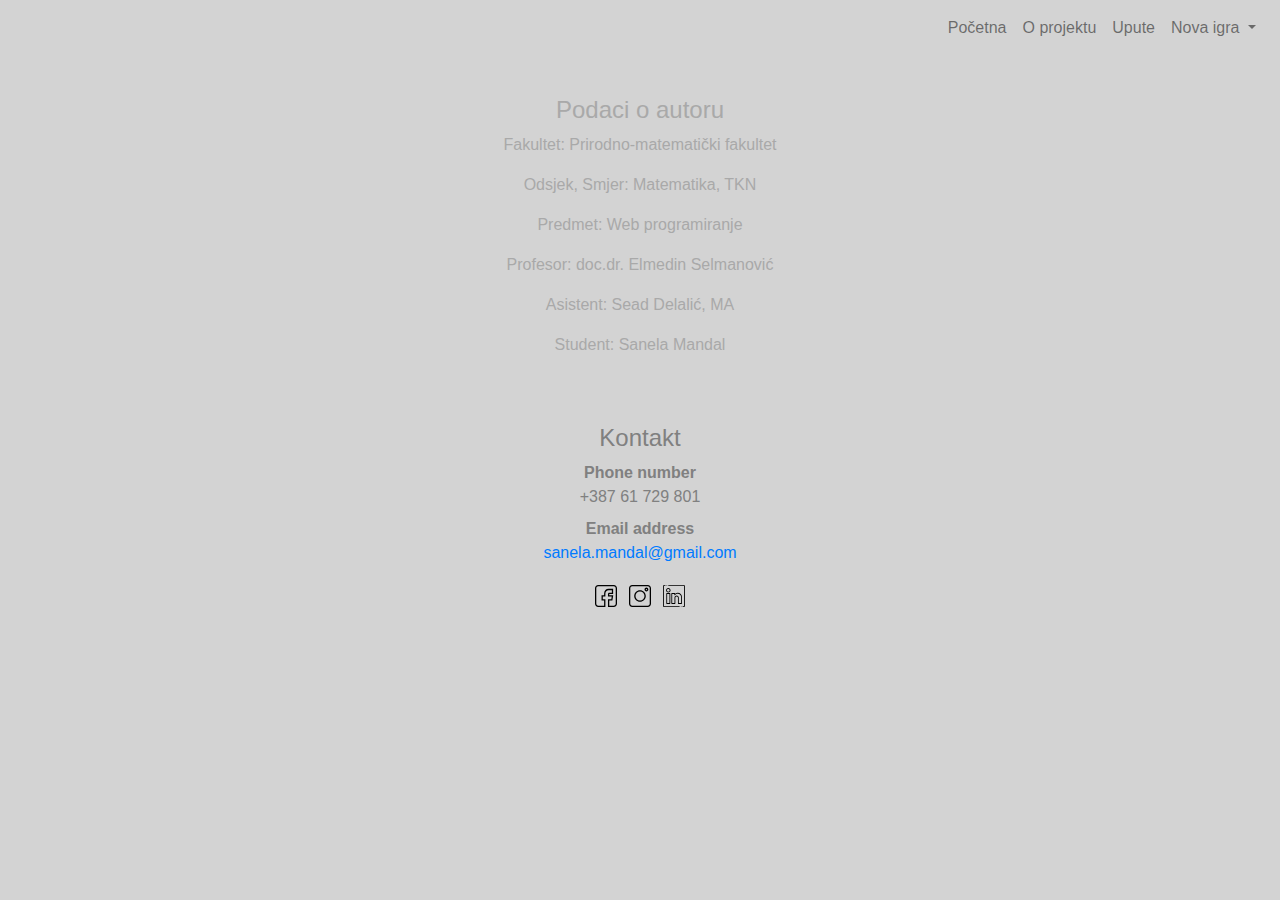
<file: about.html>
<!DOCTYPE html>
<html>
<head>
	<title>O projektu</title>
	<meta charset="utf-8">
	<link rel="stylesheet" href="https://stackpath.bootstrapcdn.com/bootstrap/4.4.1/css/bootstrap.min.css" integrity="sha384-Vkoo8x4CGsO3+Hhxv8T/Q5PaXtkKtu6ug5TOeNV6gBiFeWPGFN9MuhOf23Q9Ifjh" crossorigin="anonymous">
	<script src="https://code.jquery.com/jquery-3.4.1.slim.min.js" integrity="sha384-J6qa4849blE2+poT4WnyKhv5vZF5SrPo0iEjwBvKU7imGFAV0wwj1yYfoRSJoZ+n" crossorigin="anonymous"></script>
	<script src="https://cdn.jsdelivr.net/npm/popper.js@1.16.0/dist/umd/popper.min.js" integrity="sha384-Q6E9RHvbIyZFJoft+2mJbHaEWldlvI9IOYy5n3zV9zzTtmI3UksdQRVvoxMfooAo" crossorigin="anonymous"></script>
	<script src="https://stackpath.bootstrapcdn.com/bootstrap/4.4.1/js/bootstrap.min.js" integrity="sha384-wfSDF2E50Y2D1uUdj0O3uMBJnjuUD4Ih7YwaYd1iqfktj0Uod8GCExl3Og8ifwB6" crossorigin="anonymous"></script>
	<link rel="stylesheet" type="text/css" href="style.css">
</head>
<body>
	<div id="wrapp">
		<div class=" navigacija ">
			<nav class="navbar navbar-expand-lg navbar-light fixed-top">
  				<button class="navbar-toggler " type="button" data-toggle="collapse" data-target="#navbarSupportedContent" aria-controls="navbarSupportedContent" aria-expanded="false" aria-label="Toggle navigation">
    				<span class="navbar-toggler-icon"></span>
  				</button>
				<div class="collapse navbar-collapse" id="navbarSupportedContent">
    				<ul class="navbar-nav w-100 justify-content-end">
      					<li class="nav-item ">
        					<a class="nav-link" href="index.html">Početna</a>
      					</li>
	      				<li class="nav-item">
	        				<a class="nav-link" href="about.html">O projektu</a>
	      				</li>
	      				<li class="nav-item">
	        				<a class="nav-link" href="upute.html">Upute</a>
	      				</li>
						<li class="nav-item dropdown">
						    <a class="nav-link dropdown-toggle" id="navbarDropdown" role="button" data-toggle="dropdown" aria-haspopup="true" aria-expanded="false">
						          	Nova igra
						    </a>
	        				<div class="dropdown-menu" aria-labelledby="navbarDropdown">
	          					<a class="dropdown-item " href="standardna1.html">10x8</a>
	          					<a class="dropdown-item" href="standardna2.html">10x6</a>
	          					<a class="dropdown-item" href="standardna3.html">10x4</a>
	          					<a class="dropdown-item" href="nestandardna.html">8x8</a>
	        				</div>
	      				</li>
	    			</ul>
	    		</div>
			</nav>
		</div>

		<main>
			<section>
				<div class="row mt-5 text-center">
						<div class="container mt-5">
							<h4>Podaci o autoru</h4>
							<p>Fakultet: Prirodno-matematički fakultet</p>
							<p>Odsjek, Smjer: Matematika, TKN</p>
							<p>Predmet: Web programiranje</p>
							<p>Profesor: doc.dr. Elmedin Selmanović</p>
							<p>Asistent: Sead Delalić, MA</p>
							<p>Student: Sanela Mandal</p>
						</div>
					</div>
				</div>
			</section>
    	</main>

    	<footer>
    		<div id="contact text-center">
					<div class="text-center">
						<h4 class="text-center">Kontakt</h4>
						<dl>
  							<dt>Phone number</dt>
					 		<dd>+387 61 729 801</dd>
 					 		<dt>Email address</dt>
 					 		<dd><a href="https://mail.google.com/mail/u/0/">sanela.mandal@gmail.com</a></dd>
						</dl>
						<a target="blank" href="https://www.facebook.com/"><img class="p-1" src="slike/facebook.svg" width="30px"></a>
						<a target="blank" href="https://www.instagram.com/"><img class="p-1" src="slike/instagram.svg" width="30px"></a>
						<a target="blank" href="https://www.linkedin.com/"><img class="p-1" src="slike/linkedin.svg" width="30px"></a>
					</div>
   				</div>
		</footer>
	</div>
</body>
</html>
</file>
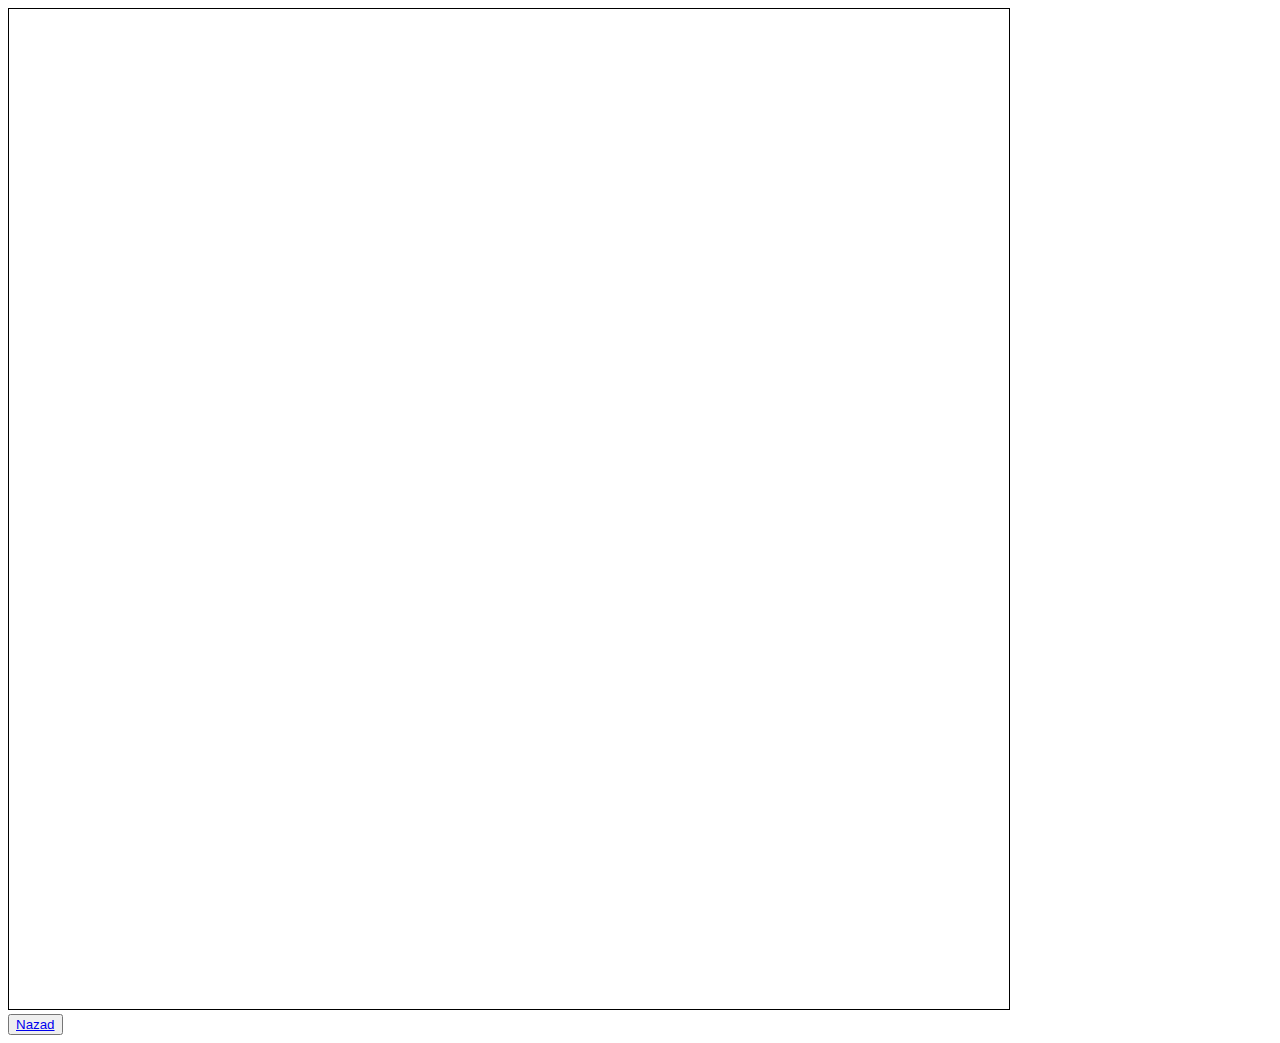
<file: nestandardna.html>
<!DOCTYPE html>
<html>
<head>
	<title>TRIBA</title>
</head>
<body>
	<canvas id = "myCanvas" width="1000px" height="1000px" style="border: 1px solid black"></canvas>

	<script type="text/javascript">
		var canvas = document.getElementById('myCanvas');
		var ctx = canvas.getContext("2d");
		var arr = [];
		for (var i=0; i<8; i++) {
			for (var j=0; j<8; j++) {
				arr.push({
					cx: i*100 + 30,
					cy: j*100 +50,
					r: 20,
					color: "black"
				});
			}
		}

		function crtaj(){

			for (var i = 0; i<arr.length; i++) {
					ctx.fillStyle = arr[i].color;
					ctx.beginPath();
					ctx.arc(arr[i].cx, arr[i].cy, arr[i].r, 0, Math.PI*2);
					ctx.fill();
					ctx.stroke();
			}
		}

		var brojac=0;
		var igrac1 = {
			color: "blue",
			brojac: 0,
			potez: false
		};
		var igrac2 = {
			color: "red",
			brojac: 0,
			potez: false

		};


		function povezi(tacke,color){
			ctx.moveTo(tacke[0].cx, tacke[0].cy);
			ctx.lineTo(tacke[1].cx, tacke[1].cy);
			ctx.strokeStyle = color;
			ctx.lineWidth = 5;

			ctx.moveTo(tacke[1].cx, tacke[1].cy);
			ctx.lineTo(tacke[2].cx, tacke[2].cy);
			ctx.strokeStyle = color;
			ctx.lineWidth = 5;

			ctx.moveTo(tacke[2].cx, tacke[2].cy);
			ctx.lineTo(tacke[0].cx, tacke[0].cy);
			ctx.strokeStyle = color;
			ctx.lineWidth = 5;
			ctx.stroke();
		}

		function linija() {
			ctx.beginPath(); 
		    ctx.moveTo(10,900);
		    ctx.lineTo(750,900);
		    if(igrac1.potez == true) {
		    	ctx.strokeStyle = igrac1.color;
		    }
		    else if(igrac2.potez == true) {
		    	ctx.strokeStyle = igrac2.color;
		    }
		    ctx.lineWidth = 5;
		    ctx.stroke();
		}

		var u1,u2,u3;
		function daLiJeTackaNaPravoj(ax,ay,bx,by,dx,dy) {
			u1 = Math.sqrt((ax-dx)**2 + (ay-dy)**2);
			u2 = Math.sqrt((bx-dx)**2 + (by-dy)**2);
			u3 = Math.sqrt((ax-bx)**2 + (ay-by)**2);

			if(u1 + u2 == u3) {
				return true;
			}
			return false;

		}

		//ovu funkciju primijeniti na niz tacke, ukoliko su tacke nisu kolinearne bojimo ih bojom
		//igraca koji je na potezu, a inace praznimo niz i igrac ostaje na potezu
		//dok ne oznaci tri tacke koje nisu kolinearne i koje nisu vec oznacene
		var a;
		function kolinearne(x1,y1,x2,y2,x3,y3) {
			a = x1 * (y2 - y3) +  x2 * (y3 - y1) +  x3 * (y1 - y2); 
			if(a == 0) {
				return true;
			}
			return false;
		}

		/* Za provjeru da li se trouglovi sijeku mozemo posmatrati da li se neka od oznacene tri tacke nalazi
		u nekom drugom trouglu, napravimo funkciju koja provjerava da li se tacka nalazi u troglu i 
		primijenimo je na oznacenu tacku, ako je to slucaj trouglovi ce da se sijeku sto nije dozvoljeno, pa
		trebamo skinuti oznaku sa te tacke i dati igracu koji je na potezu da igra dok ne oznaci tri dozvoljene
		tacke.
		Takodjer, treba ispisati kraj igre, ako igrac koji je na potezu nema tri tacke koje bi mogao odigrati.
		To mozemo regulisati prateci niz tacke, ako u njemu ne postoje tri tacke nakon sto igrac odigra znaci 
		da nemamo dovoljno tacaka koje su dozvoljene (ako uzmemo u obzir uslove koje sam iskodirala i ove u ovom
		komentaru).
		*/

		igrac1.potez = true;
		var tacke = [];
		canvas.addEventListener('mousedown', function(event) {
		    x = event.pageX - canvas.getBoundingClientRect().left;
		    y = event.pageY - canvas.getBoundingClientRect().top;
		    for(var i=0;i<arr.length;i++){
		    	if ((Math.sqrt((x-arr[i].cx)**2 + (y-arr[i].cy)**2)) < arr[i].r) {
		    		if(igrac1.potez == true) {
		    			if(arr[i].color == "black") {
		    				arr[i].color = igrac1.color;
		    				tacke.push(arr[i]);
		    				igrac1.brojac++;
		    			}
		    			if(igrac1.brojac==3){
		    				igrac1.brojac=0;
		    				igrac1.potez=false;
		    				povezi(tacke, igrac1.color);

		    				for(let j=0;j<arr.length;j++) {
		    					if(daLiJeTackaNaPravoj(tacke[0].cx,tacke[0].cy,tacke[1].cx,tacke[1].cy,arr[j].cx,arr[j].cy)) {
		    						if(arr[j].color == "black"){
		    							arr[j].color = igrac1.color;
		    						}
		    					}
		    					if(daLiJeTackaNaPravoj(tacke[1].cx,tacke[1].cy,tacke[2].cx,tacke[2].cy,arr[j].cx,arr[j].cy)) {
		    						if(arr[j].color == "black"){
		    							arr[j].color = igrac1.color;
		    						}
		    					}
		    					if(daLiJeTackaNaPravoj(tacke[2].cx,tacke[2].cy,tacke[0].cx,tacke[0].cy,arr[j].cx,arr[j].cy)) {
		    						if(arr[j].color == "black"){
		    							arr[j].color = igrac1.color;
		    						}
		    					}

		    				}

		    				tacke = [];
		    				igrac2.potez=true;
		    			}
		    		}
		    		else if(igrac2.potez == true){
		    			if(arr[i].color == "black") {
		    				arr[i].color = igrac2.color;
		    				tacke.push(arr[i]);
		    				igrac2.brojac++;
		    			}
		    			if(igrac2.brojac==3){
		    				igrac2.brojac=0;
		    				igrac2.potez=false;
		    				povezi(tacke, igrac2.color);

		    				for(let j=0;j<arr.length;j++) {
		    					if(daLiJeTackaNaPravoj(tacke[0].cx,tacke[0].cy,tacke[1].cx,tacke[1].cy,arr[j].cx,arr[j].cy)) {
		    						if(arr[j].color == "black"){
		    							arr[j].color = igrac2.color;
		    						}
		    					}
		    					if(daLiJeTackaNaPravoj(tacke[1].cx,tacke[1].cy,tacke[2].cx,tacke[2].cy,arr[j].cx,arr[j].cy)) {
		    						if(arr[j].color == "black"){
		    							arr[j].color = igrac2.color;
		    						}
		    					}
		    					if(daLiJeTackaNaPravoj(tacke[2].cx,tacke[2].cy,tacke[0].cx,tacke[0].cy,arr[j].cx,arr[j].cy)) {
		    						if(arr[j].color == "black"){
		    							arr[j].color = igrac2.color;
		    						}
		    					}

		    				}

		    				tacke = [];
		    				igrac1.potez=true;
		    			}

		    		}

		    	}
		    	crtaj();
		    	linija();
		    }
		});

	</script>
	<br>
	<button type="button"><a href="index.html">Nazad</a></button>
</body>
</html>
</file>
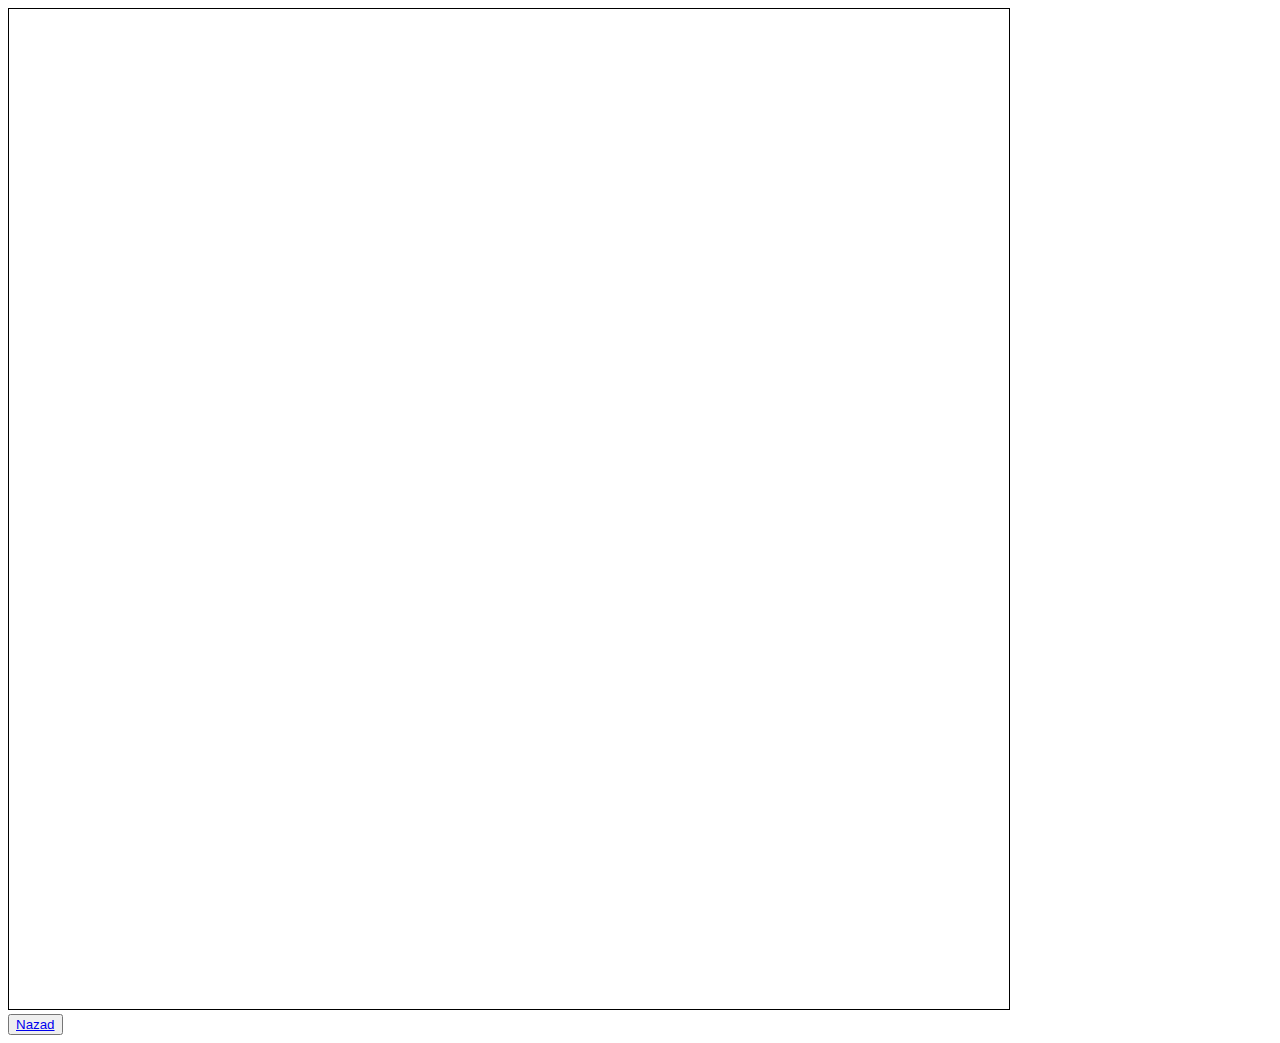
<file: standardna1.html>
<!DOCTYPE html>
<html>
<head>
	<title>TRIBA</title>
</head>
<body>
	<canvas id = "myCanvas" width="1000px" height="1000px" style="border: 1px solid black"></canvas>

	<script type="text/javascript">
		var canvas = document.getElementById('myCanvas');
		var ctx = canvas.getContext("2d");
		var arr = [];
		for (var i=0; i<10; i++) {
			for (var j=0; j<8; j++) {
				arr.push({
					cx: i*100 + 30,
					cy: j*100 +50,
					r: 20,
					color: "black"
				});
			}
		}

		function crtaj(){

			for (var i = 0; i<arr.length; i++) {
					ctx.fillStyle = arr[i].color;
					ctx.beginPath();
					ctx.arc(arr[i].cx, arr[i].cy, arr[i].r, 0, Math.PI*2);
					ctx.fill();
					ctx.stroke();
			}
		}

		var brojac=0;
		var igrac1 = {
			color: "blue",
			brojac: 0,
			potez: false
		};
		var igrac2 = {
			color: "red",
			brojac: 0,
			potez: false

		};


		function povezi(tacke){
			ctx.moveTo(tacke[0].cx, tacke[0].cy);
			ctx.lineTo(tacke[1].cx, tacke[1].cy);

			ctx.moveTo(tacke[1].cx, tacke[1].cy);
			ctx.lineTo(tacke[2].cx, tacke[2].cy);

			ctx.moveTo(tacke[2].cx, tacke[2].cy);
			ctx.lineTo(tacke[0].cx, tacke[0].cy);
			ctx.stroke();
		}

		function linija() {
			ctx.beginPath(); 
		    ctx.moveTo(10,900);
		    ctx.lineTo(990,900);
		    if(igrac1.potez == true) {
		    	ctx.strokeStyle = igrac1.color;
		    }
		    else if(igrac2.potez == true) {
		    	ctx.strokeStyle = igrac2.color;
		    }
		    ctx.lineWidth = 5;
		    ctx.stroke();
		}

		var u1,u2,u3;
		function daLiJeTackaNaPravoj(ax,ay,bx,by,dx,dy) {
			u1 = Math.sqrt((ax-dx)**2 + (ay-dy)**2);
			u2 = Math.sqrt((bx-dx)**2 + (by-dy)**2);
			u3 = Math.sqrt((ax-bx)**2 + (ay-by)**2);

			if(u1 + u2 == u3) {
				return true;
			}
			return false;

		}

		//ovu funkciju primijeniti na niz tacke, ukoliko su tacke nisu kolinearne bojimo ih bojom
		//igraca koji je na potezu, a inace praznimo niz i igrac ostaje na potezu
		//dok ne oznaci tri tacke koje nisu kolinearne i koje nisu vec oznacene
		var a;
		function kolinearne(x1,y1,x2,y2,x3,y3) {
			a = x1 * (y2 - y3) +  x2 * (y3 - y1) +  x3 * (y1 - y2); 
			if(a == 0) {
				return true;
			}
			return false;
		}

		/* Za provjeru da li se trouglovi sijeku mozemo posmatrati da li se neka od oznacene tri tacke nalazi
		u nekom drugom trouglu, napravimo funkciju koja provjerava da li se tacka nalazi u troglu i 
		primijenimo je na oznacenu tacku, ako je to slucaj trouglovi ce da se sijeku sto nije dozvoljeno, pa
		trebamo skinuti oznaku sa te tacke i dati igracu koji je na potezu da igra dok ne oznaci tri dozvoljene
		tacke.
		Takodjer, treba ispisati kraj igre, ako igrac koji je na potezu nema tri tacke koje bi mogao odigrati.
		To mozemo regulisati prateci niz tacke, ako u njemu ne postoje tri tacke nakon sto igrac odigra znaci 
		da nemamo dovoljno tacaka koje su dozvoljene (ako uzmemo u obzir uslove koje sam iskodirala i ove u ovom
		komentaru).
		*/


		igrac1.potez = true;

		var tacke = [];
		canvas.addEventListener('mousedown', function(event) {
		    x = event.pageX - canvas.getBoundingClientRect().left;
		    y = event.pageY - canvas.getBoundingClientRect().top;
		    for(var i=0;i<arr.length;i++){
		    	if ((Math.sqrt((x-arr[i].cx)**2 + (y-arr[i].cy)**2)) < arr[i].r) {
		    		if(igrac1.potez == true) {
		    			if(arr[i].color == "black") {
		    				arr[i].color = igrac1.color;
		    				tacke.push(arr[i]);
		    				igrac1.brojac++;
		    			}
		    			if(igrac1.brojac==3){
		    				igrac1.brojac=0;
		    				igrac1.potez=false;
		    				povezi(tacke);

		    				for(let j=0;j<arr.length;j++) {
		    					if(daLiJeTackaNaPravoj(tacke[0].cx,tacke[0].cy,tacke[1].cx,tacke[1].cy,arr[j].cx,arr[j].cy)) {
		    						if(arr[j].color == "black"){
		    							arr[j].color = igrac1.color;
		    						}
		    					}
		    					if(daLiJeTackaNaPravoj(tacke[1].cx,tacke[1].cy,tacke[2].cx,tacke[2].cy,arr[j].cx,arr[j].cy)) {
		    						if(arr[j].color == "black"){
		    							arr[j].color = igrac1.color;
		    						}
		    					}
		    					if(daLiJeTackaNaPravoj(tacke[2].cx,tacke[2].cy,tacke[0].cx,tacke[0].cy,arr[j].cx,arr[j].cy)) {
		    						if(arr[j].color == "black"){
		    							arr[j].color = igrac1.color;
		    						}
		    					}

		    				}

		    				tacke = [];
		    				igrac2.potez=true;
		    			}
		    		}
		    		else if(igrac2.potez == true){
		    			if(arr[i].color == "black") {
		    				arr[i].color = igrac2.color;
		    				tacke.push(arr[i]);
		    				igrac2.brojac++;
		    			}
		    			if(igrac2.brojac==3){
		    				igrac2.brojac=0;
		    				igrac2.potez=false;
		    				povezi(tacke);

		    				for(let j=0;j<arr.length;j++) {
		    					if(daLiJeTackaNaPravoj(tacke[0].cx,tacke[0].cy,tacke[1].cx,tacke[1].cy,arr[j].cx,arr[j].cy)) {
		    						if(arr[j].color == "black"){
		    							arr[j].color = igrac2.color;
		    						}
		    					}
		    					if(daLiJeTackaNaPravoj(tacke[1].cx,tacke[1].cy,tacke[2].cx,tacke[2].cy,arr[j].cx,arr[j].cy)) {
		    						if(arr[j].color == "black"){
		    							arr[j].color = igrac2.color;
		    						}
		    					}
		    					if(daLiJeTackaNaPravoj(tacke[2].cx,tacke[2].cy,tacke[0].cx,tacke[0].cy,arr[j].cx,arr[j].cy)) {
		    						if(arr[j].color == "black"){
		    							arr[j].color = igrac2.color;
		    						}
		    					}

		    				}
		    				tacke = [];
		    				igrac1.potez=true;
		    			}

		    		}

		    	}
		    	crtaj();
		    	linija();
		    }
		});
	</script>
	<br>
	<button type="button"><a href="index.html">Nazad</a></button>
</body>
</html>
</file>
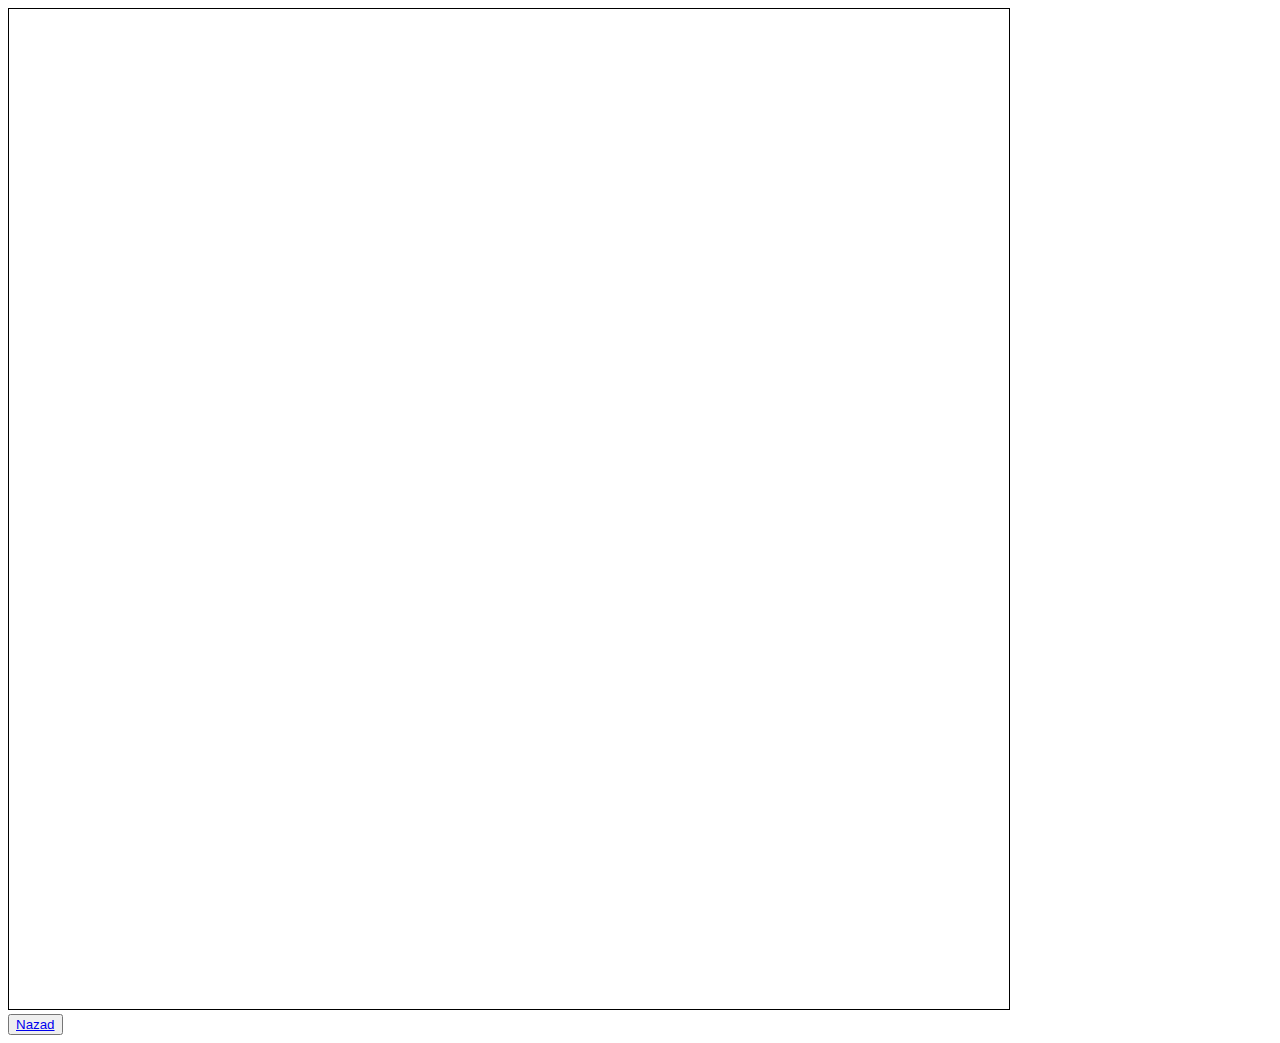
<file: standardna2.html>
<!DOCTYPE html>
<html>
<head>
	<title>TRIBA</title>
</head>
<body>
	<canvas id = "myCanvas" width="1000px" height="1000px" style="border: 1px solid black"></canvas>

	<script type="text/javascript">
		var canvas = document.getElementById('myCanvas');
		var ctx = canvas.getContext("2d");
		var arr = [];
		for (var i=0; i<10; i++) {
			for (var j=0; j<6; j++) {
				arr.push({
					cx: i*100 + 30,
					cy: j*100 +50,
					r: 20,
					color: "black"
				});
			}
		}

		function crtaj(){

			for (var i = 0; i<arr.length; i++) {
					ctx.fillStyle = arr[i].color;
					ctx.beginPath();
					ctx.arc(arr[i].cx, arr[i].cy, arr[i].r, 0, Math.PI*2);
					ctx.fill();
					ctx.stroke();
			}
		}

		var brojac=0;
		var igrac1 = {
			color: "blue",
			brojac: 0,
			potez: false
		};
		var igrac2 = {
			color: "red",
			brojac: 0,
			potez: false

		};


		function povezi(tacke){
			ctx.moveTo(tacke[0].cx, tacke[0].cy);
			ctx.lineTo(tacke[1].cx, tacke[1].cy);

			ctx.moveTo(tacke[1].cx, tacke[1].cy);
			ctx.lineTo(tacke[2].cx, tacke[2].cy);

			ctx.moveTo(tacke[2].cx, tacke[2].cy);
			ctx.lineTo(tacke[0].cx, tacke[0].cy);
			ctx.stroke();
		}

		function linija() {
			ctx.beginPath(); 
		    ctx.moveTo(10,900);
		    ctx.lineTo(990,900);
		    if(igrac1.potez == true) {
		    	ctx.strokeStyle = igrac1.color;
		    }
		    else if(igrac2.potez == true) {
		    	ctx.strokeStyle = igrac2.color;
		    }
		    ctx.lineWidth = 5;
		    ctx.stroke();
		}

		var u1,u2,u3;
		function daLiJeTackaNaPravoj(ax,ay,bx,by,dx,dy) {
			u1 = Math.sqrt((ax-dx)**2 + (ay-dy)**2);
			u2 = Math.sqrt((bx-dx)**2 + (by-dy)**2);
			u3 = Math.sqrt((ax-bx)**2 + (ay-by)**2);

			if(u1 + u2 == u3) {
				return true;
			}
			return false;

		}

		//ovu funkciju primijeniti na niz tacke, ukoliko su tacke nisu kolinearne bojimo ih bojom
		//igraca koji je na potezu, a inace praznimo niz i igrac ostaje na potezu
		//dok ne oznaci tri tacke koje nisu kolinearne i koje nisu vec oznacene
		var a;
		function kolinearne(x1,y1,x2,y2,x3,y3) {
			a = x1 * (y2 - y3) +  x2 * (y3 - y1) +  x3 * (y1 - y2); 
			if(a == 0) {
				return true;
			}
			return false;
		}

		/* Za provjeru da li se trouglovi sijeku mozemo posmatrati da li se neka od oznacene tri tacke nalazi
		u nekom drugom trouglu, napravimo funkciju koja provjerava da li se tacka nalazi u troglu i 
		primijenimo je na oznacenu tacku, ako je to slucaj trouglovi ce da se sijeku sto nije dozvoljeno, pa
		trebamo skinuti oznaku sa te tacke i dati igracu koji je na potezu da igra dok ne oznaci tri dozvoljene
		tacke.
		Takodjer, treba ispisati kraj igre, ako igrac koji je na potezu nema tri tacke koje bi mogao odigrati.
		To mozemo regulisati prateci niz tacke, ako u njemu ne postoje tri tacke nakon sto igrac odigra znaci 
		da nemamo dovoljno tacaka koje su dozvoljene (ako uzmemo u obzir uslove koje sam iskodirala i ove u ovom
		komentaru).
		*/

		
		igrac1.potez = true;

		var tacke = [];
		canvas.addEventListener('mousedown', function(event) {
		    x = event.pageX - canvas.getBoundingClientRect().left;
		    y = event.pageY - canvas.getBoundingClientRect().top;
		    for(var i=0;i<arr.length;i++){
		    	if ((Math.sqrt((x-arr[i].cx)**2 + (y-arr[i].cy)**2)) < arr[i].r) {
		    		if(igrac1.potez == true) {
		    			if(arr[i].color == "black") {
		    				arr[i].color = igrac1.color;
		    				tacke.push(arr[i]);
		    				igrac1.brojac++;
		    			}
		    			if(igrac1.brojac==3){
		    				igrac1.brojac=0;
		    				igrac1.potez=false;
		    				povezi(tacke);

		    				for(let j=0;j<arr.length;j++) {
		    					if(daLiJeTackaNaPravoj(tacke[0].cx,tacke[0].cy,tacke[1].cx,tacke[1].cy,arr[j].cx,arr[j].cy)) {
		    						if(arr[j].color == "black"){
		    							arr[j].color = igrac1.color;
		    						}
		    					}
		    					if(daLiJeTackaNaPravoj(tacke[1].cx,tacke[1].cy,tacke[2].cx,tacke[2].cy,arr[j].cx,arr[j].cy)) {
		    						if(arr[j].color == "black"){
		    							arr[j].color = igrac1.color;
		    						}
		    					}
		    					if(daLiJeTackaNaPravoj(tacke[2].cx,tacke[2].cy,tacke[0].cx,tacke[0].cy,arr[j].cx,arr[j].cy)) {
		    						if(arr[j].color == "black"){
		    							arr[j].color = igrac1.color;
		    						}
		    					}

		    				}

		    				tacke = [];
		    				igrac2.potez=true;
		    			}
		    		}
		    		else if(igrac2.potez == true){
		    			if(arr[i].color == "black") {
		    				arr[i].color = igrac2.color;
		    				tacke.push(arr[i]);
		    				igrac2.brojac++;
		    			}
		    			if(igrac2.brojac==3){
		    				igrac2.brojac=0;
		    				igrac2.potez=false;
		    				povezi(tacke);

		    				for(let j=0;j<arr.length;j++) {
		    					if(daLiJeTackaNaPravoj(tacke[0].cx,tacke[0].cy,tacke[1].cx,tacke[1].cy,arr[j].cx,arr[j].cy)) {
		    						if(arr[j].color == "black"){
		    							arr[j].color = igrac2.color;
		    						}
		    					}
		    					if(daLiJeTackaNaPravoj(tacke[1].cx,tacke[1].cy,tacke[2].cx,tacke[2].cy,arr[j].cx,arr[j].cy)) {
		    						if(arr[j].color == "black"){
		    							arr[j].color = igrac2.color;
		    						}
		    					}
		    					if(daLiJeTackaNaPravoj(tacke[2].cx,tacke[2].cy,tacke[0].cx,tacke[0].cy,arr[j].cx,arr[j].cy)) {
		    						if(arr[j].color == "black"){
		    							arr[j].color = igrac2.color;
		    						}
		    					}

		    				}
		    				tacke = [];
		    				igrac1.potez=true;
		    			}

		    		}

		    	}
		    	crtaj();
		    	linija();
		    }
		});
	</script>
	<br>
	<button type="button"><a href="index.html">Nazad</a></button>
</body>
</html>
</file>
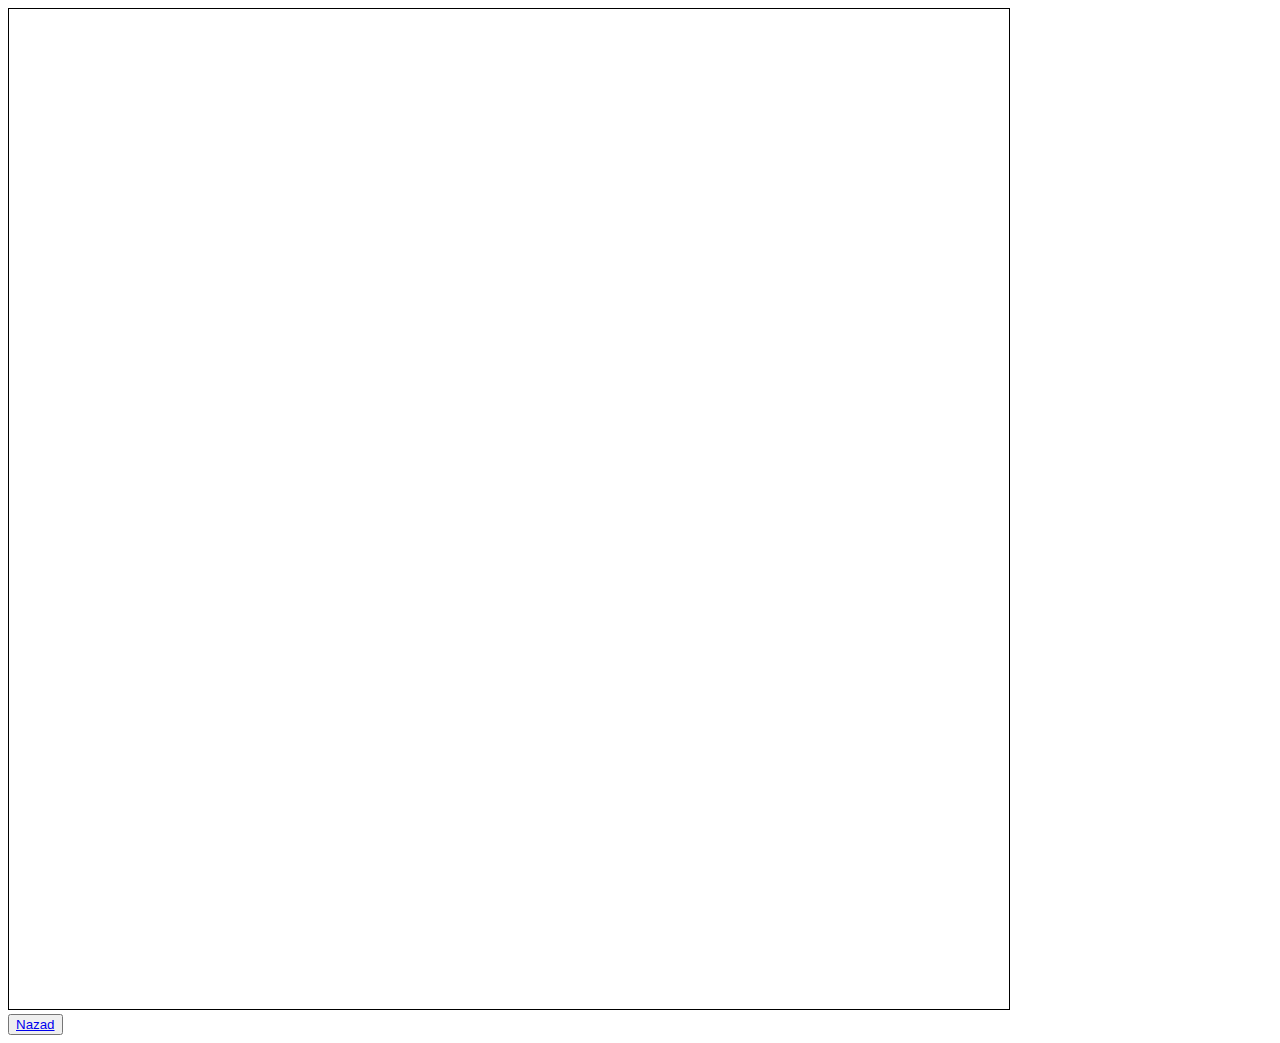
<file: standardna3.html>
<!DOCTYPE html>
<html>
<head>
	<title>TRIBA</title>
</head>
<body>
	<canvas id = "myCanvas" width="1000px" height="1000px" style="border: 1px solid black"></canvas>

	<script type="text/javascript">
		var canvas = document.getElementById('myCanvas');
		var ctx = canvas.getContext("2d");
		var arr = [];
		for (var i=0; i<10; i++) {
			for (var j=0; j<4; j++) {
				arr.push({
					cx: i*100 + 30,
					cy: j*100 +50,
					r: 20,
					color: "black"
				});
			}
		}

		function crtaj(){

			for (var i = 0; i<arr.length; i++) {
					ctx.fillStyle = arr[i].color;
					ctx.beginPath();
					ctx.arc(arr[i].cx, arr[i].cy, arr[i].r, 0, Math.PI*2);
					ctx.fill();
					ctx.stroke();
			}
		}

		var brojac=0;
		var igrac1 = {
			color: "blue",
			brojac: 0,
			potez: false
		};
		var igrac2 = {
			color: "red",
			brojac: 0,
			potez: false

		};


		function povezi(tacke){
			ctx.moveTo(tacke[0].cx, tacke[0].cy);
			ctx.lineTo(tacke[1].cx, tacke[1].cy);

			ctx.moveTo(tacke[1].cx, tacke[1].cy);
			ctx.lineTo(tacke[2].cx, tacke[2].cy);

			ctx.moveTo(tacke[2].cx, tacke[2].cy);
			ctx.lineTo(tacke[0].cx, tacke[0].cy);
			ctx.stroke();
		}

		function linija() {
			ctx.beginPath(); 
		    ctx.moveTo(10,900);
		    ctx.lineTo(990,900);
		    if(igrac1.potez == true) {
		    	ctx.strokeStyle = igrac1.color;
		    }
		    else if(igrac2.potez == true) {
		    	ctx.strokeStyle = igrac2.color;
		    }
		    ctx.lineWidth = 5;
		    ctx.stroke();
		}

		var u1,u2,u3;
		function daLiJeTackaNaPravoj(ax,ay,bx,by,dx,dy) {
			u1 = Math.sqrt((ax-dx)**2 + (ay-dy)**2);
			u2 = Math.sqrt((bx-dx)**2 + (by-dy)**2);
			u3 = Math.sqrt((ax-bx)**2 + (ay-by)**2);

			if(u1 + u2 == u3) {
				return true;
			}
			return false;

		}

		//ovu funkciju primijeniti na niz tacke, ukoliko su tacke nisu kolinearne bojimo ih bojom
		//igraca koji je na potezu, a inace praznimo niz i igrac ostaje na potezu
		//dok ne oznaci tri tacke koje nisu kolinearne i koje nisu vec oznacene
		var a;
		function kolinearne(x1,y1,x2,y2,x3,y3) {
			a = x1 * (y2 - y3) +  x2 * (y3 - y1) +  x3 * (y1 - y2); 
			if(a == 0) {
				return true;
			}
			return false;
		}

		/* Za provjeru da li se trouglovi sijeku mozemo posmatrati da li se neka od oznacene tri tacke nalazi
		u nekom drugom trouglu, napravimo funkciju koja provjerava da li se tacka nalazi u troglu i 
		primijenimo je na oznacenu tacku, ako je to slucaj trouglovi ce da se sijeku sto nije dozvoljeno, pa
		trebamo skinuti oznaku sa te tacke i dati igracu koji je na potezu da igra dok ne oznaci tri dozvoljene
		tacke.
		Takodjer, treba ispisati kraj igre, ako igrac koji je na potezu nema tri tacke koje bi mogao odigrati.
		To mozemo regulisati prateci niz tacke, ako u njemu ne postoje tri tacke nakon sto igrac odigra znaci 
		da nemamo dovoljno tacaka koje su dozvoljene (ako uzmemo u obzir uslove koje sam iskodirala i ove u ovom
		komentaru).
		*/


		igrac1.potez = true;

		var tacke = [];
		canvas.addEventListener('mousedown', function(event) {
		    x = event.pageX - canvas.getBoundingClientRect().left;
		    y = event.pageY - canvas.getBoundingClientRect().top;
		    for(var i=0;i<arr.length;i++){
		    	if ((Math.sqrt((x-arr[i].cx)**2 + (y-arr[i].cy)**2)) < arr[i].r) {
		    		if(igrac1.potez == true) {
		    			if(arr[i].color == "black") {
		    				arr[i].color = igrac1.color;
		    				tacke.push(arr[i]);
		    				igrac1.brojac++;
		    			}
		    			if(igrac1.brojac==3){
		    				igrac1.brojac=0;
		    				igrac1.potez=false;
		    				povezi(tacke);

		    				for(let j=0;j<arr.length;j++) {
		    					if(daLiJeTackaNaPravoj(tacke[0].cx,tacke[0].cy,tacke[1].cx,tacke[1].cy,arr[j].cx,arr[j].cy)) {
		    						if(arr[j].color == "black"){
		    							arr[j].color = igrac1.color;
		    						}
		    					}
		    					if(daLiJeTackaNaPravoj(tacke[1].cx,tacke[1].cy,tacke[2].cx,tacke[2].cy,arr[j].cx,arr[j].cy)) {
		    						if(arr[j].color == "black"){
		    							arr[j].color = igrac1.color;
		    						}
		    					}
		    					if(daLiJeTackaNaPravoj(tacke[2].cx,tacke[2].cy,tacke[0].cx,tacke[0].cy,arr[j].cx,arr[j].cy)) {
		    						if(arr[j].color == "black"){
		    							arr[j].color = igrac1.color;
		    						}
		    					}

		    				}

		    				tacke = [];
		    				igrac2.potez=true;
		    			}
		    		}
		    		else if(igrac2.potez == true){
		    			if(arr[i].color == "black") {
		    				arr[i].color = igrac2.color;
		    				tacke.push(arr[i]);
		    				igrac2.brojac++;
		    			}
		    			if(igrac2.brojac==3){
		    				igrac2.brojac=0;
		    				igrac2.potez=false;
		    				povezi(tacke);

		    				for(let j=0;j<arr.length;j++) {
		    					if(daLiJeTackaNaPravoj(tacke[0].cx,tacke[0].cy,tacke[1].cx,tacke[1].cy,arr[j].cx,arr[j].cy)) {
		    						if(arr[j].color == "black"){
		    							arr[j].color = igrac2.color;
		    						}
		    					}
		    					if(daLiJeTackaNaPravoj(tacke[1].cx,tacke[1].cy,tacke[2].cx,tacke[2].cy,arr[j].cx,arr[j].cy)) {
		    						if(arr[j].color == "black"){
		    							arr[j].color = igrac2.color;
		    						}
		    					}
		    					if(daLiJeTackaNaPravoj(tacke[2].cx,tacke[2].cy,tacke[0].cx,tacke[0].cy,arr[j].cx,arr[j].cy)) {
		    						if(arr[j].color == "black"){
		    							arr[j].color = igrac2.color;
		    						}
		    					}

		    				}
		    				tacke = [];
		    				igrac1.potez=true;
		    			}

		    		}

		    	}
		    	crtaj();
		    	linija();
		    }
		});
	</script>
	<br>
	<button type="button"><a href="index.html">Nazad</a></button>
</body>
</html>
</file>
<file: style.css>
canvas {
	display: block;
}

body{
	padding: 0;
	margin: 0 auto;
	overflow-x: hidden;
	background-color: lightgrey;
	overflow-y: hidden;
}
#wrapp{
	
	width: 100vw;
	overflow: hidden;
	background-color: lightgrey;
	color: darkgrey;
}

 #wrapp header {
	background-color:lightgrey;
	border: 1px solid transparent;
	border-bottom-left-radius: 30%;
	height: 100vh;
	width: 100vw;
	overflow: hidden;
	padding-top: 5%;
}

.navigacija{
	background-color:lightgrey;
	overflow: hidden;
}

.navbar {
	background-color:lightgrey;
}
.dropdown-menu {
	border: none;
	background-color: transparent;
}

.dropdown-item {
	background-color: transparent;
	color: black;
}

.dropdown-item:hover {
	background-color: transparent;
	color: grey;
}

.center {
	display: block;			
	margin-left: auto;
	margin-right: auto;
	width: 50%;				
	padding: 10px;
	margin-bottom: 2%;
	margin-top: 8%;

}

.predmet {
	padding-top: 2%;
	height: 50vh;
	text-align: center;
	color: grey;
}

.pravila {
	padding-top: 2%;
	height: 50vh;
	text-align: center;
	color: grey;
}


.predmet {
	height: 50vh;
}

.predmet h1 {
	font-size: 50px;
	color: white;
}

footer {
	color: grey;
	background-color:lightgrey;
	padding-top: 2%;
	padding-bottom: 5%;
	width: 100vw;
	margin-top: 2%;
}

#contact {
	margin-top: 10%;
}

.social{
	padding: 5% 10%;
}
</file>
